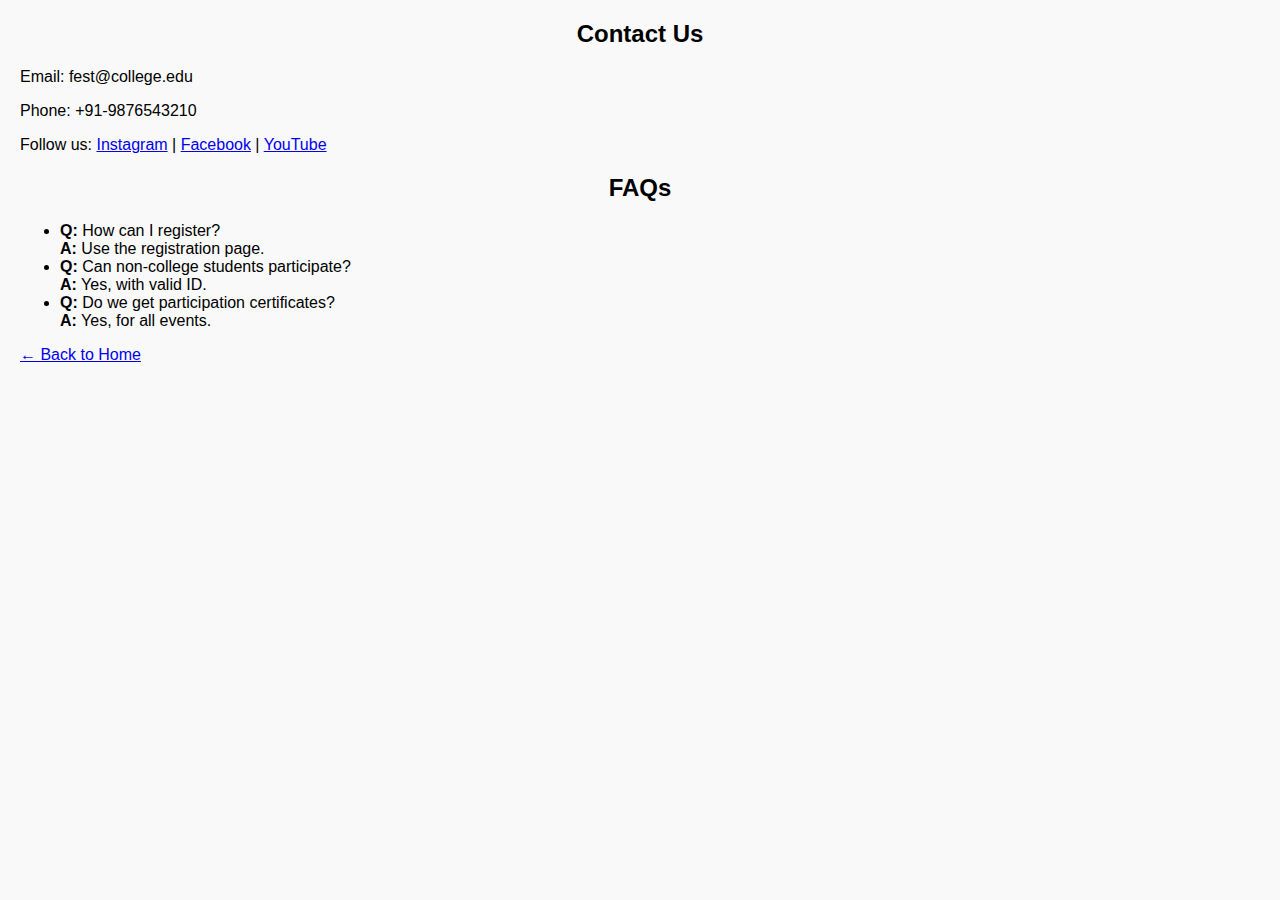
<file: contact.html>
<!DOCTYPE html>
<html lang="en">
<head>
  <meta charset="UTF-8">
  <title>Contact - College Fest 2025</title>
  <link rel="stylesheet" href="style.css">
</head>
<body>
  <h2>Contact Us</h2>
  <p>Email: fest@college.edu</p>
  <p>Phone: +91-9876543210</p>
  <p>Follow us:
    <a href="#">Instagram</a> |
    <a href="#">Facebook</a> |
    <a href="#">YouTube</a>
  </p>

  <h2>FAQs</h2>
  <ul>
    <li><b>Q:</b> How can I register?<br><b>A:</b> Use the registration page.</li>
    <li><b>Q:</b> Can non-college students participate?<br><b>A:</b> Yes, with valid ID.</li>
    <li><b>Q:</b> Do we get participation certificates?<br><b>A:</b> Yes, for all events.</li>
  </ul>

  <a href="index.html">← Back to Home</a>
</body>
</html>
</file>
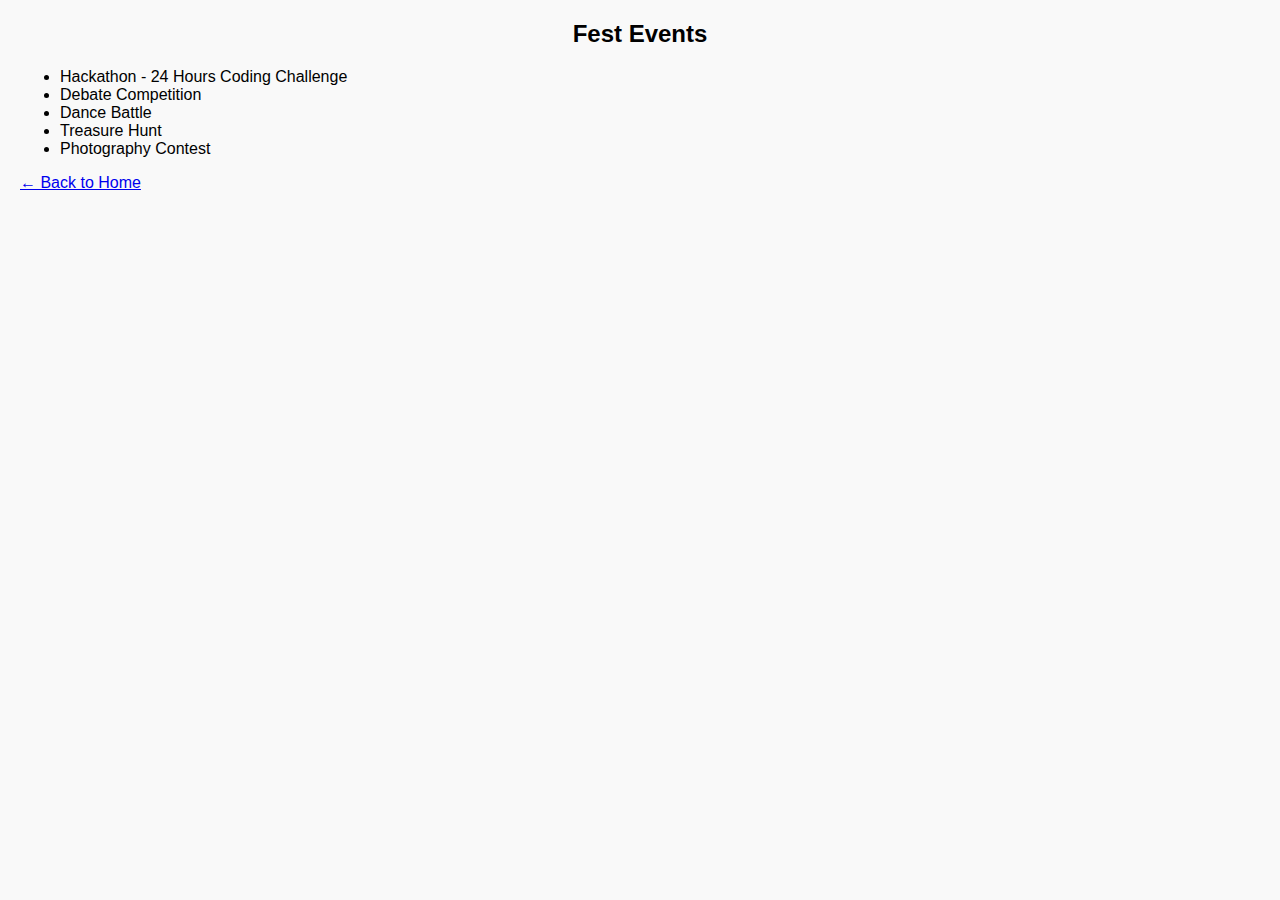
<file: events.html>
<!DOCTYPE html>
<html lang="en">
<head>
  <meta charset="UTF-8">
  <title>Events - College Fest 2025</title>
  <link rel="stylesheet" href="style.css">
</head>
<body>
  <h2>Fest Events</h2>
  <ul>
    <li>Hackathon - 24 Hours Coding Challenge</li>
    <li>Debate Competition</li>
    <li>Dance Battle</li>
    <li>Treasure Hunt</li>
    <li>Photography Contest</li>
  </ul>
  <a href="index.html">← Back to Home</a>
</body>
</html>
</file>
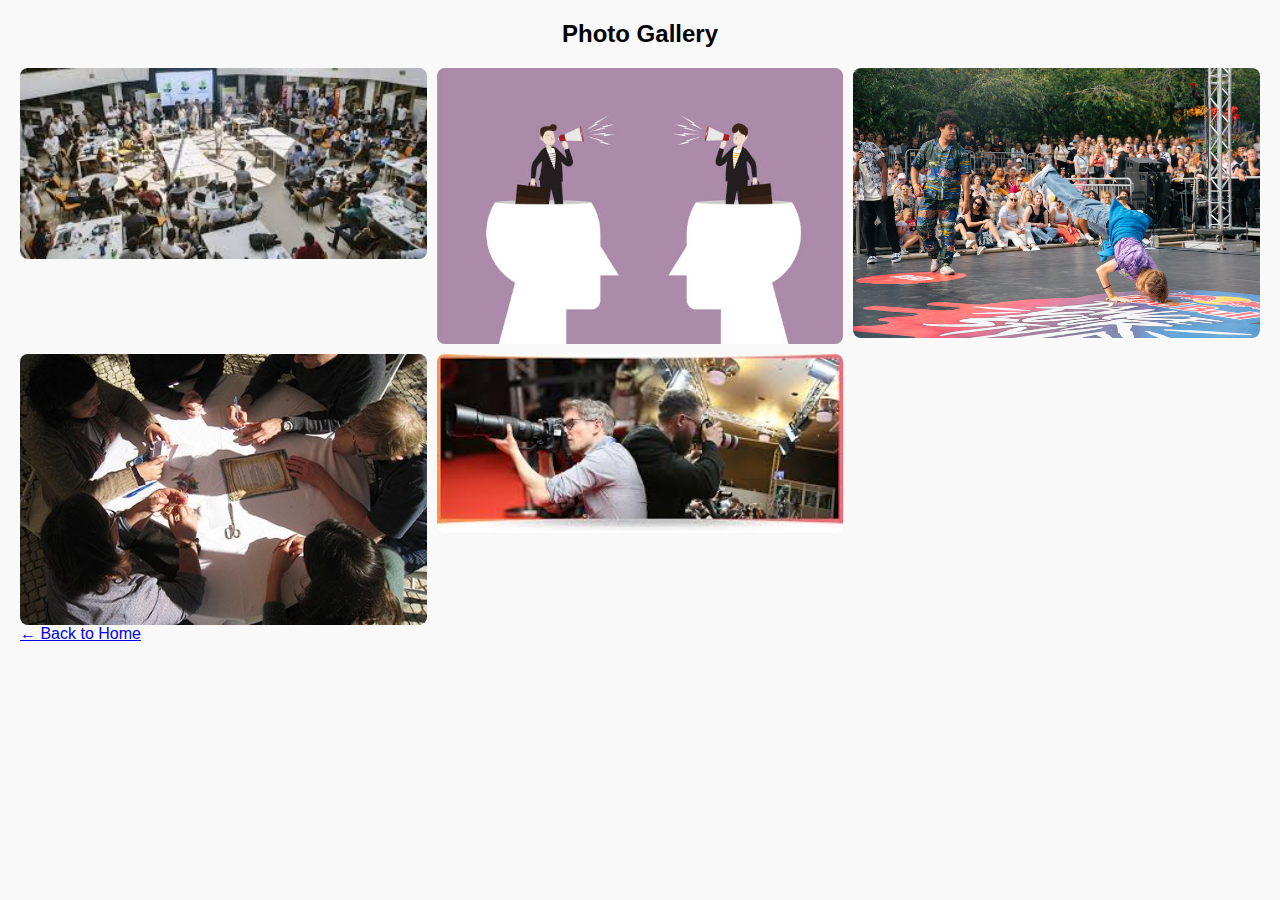
<file: gallery.html>
<!DOCTYPE html>
<html lang="en">
<head>
  <meta charset="UTF-8">
  <title>Gallery - College Fest 2025</title>
  <link rel="stylesheet" href="style.css">
</head>
<body>
  <h2>Photo Gallery</h2>
  <div class="gallery">
    <img src="images/hackathonnn.jpeg" alt="Event 1">
    <img src="images/debate.jpg" alt="Event 2">
    <img src="images/da.jpg" alt="Event 3">
    <img src="images/th.jpg" alt="Event 4">
    <img src="images/photography.jpeg" alt="Event 5">
  </div>
  <a href="index.html">← Back to Home</a>
</body>
</html>
</file>
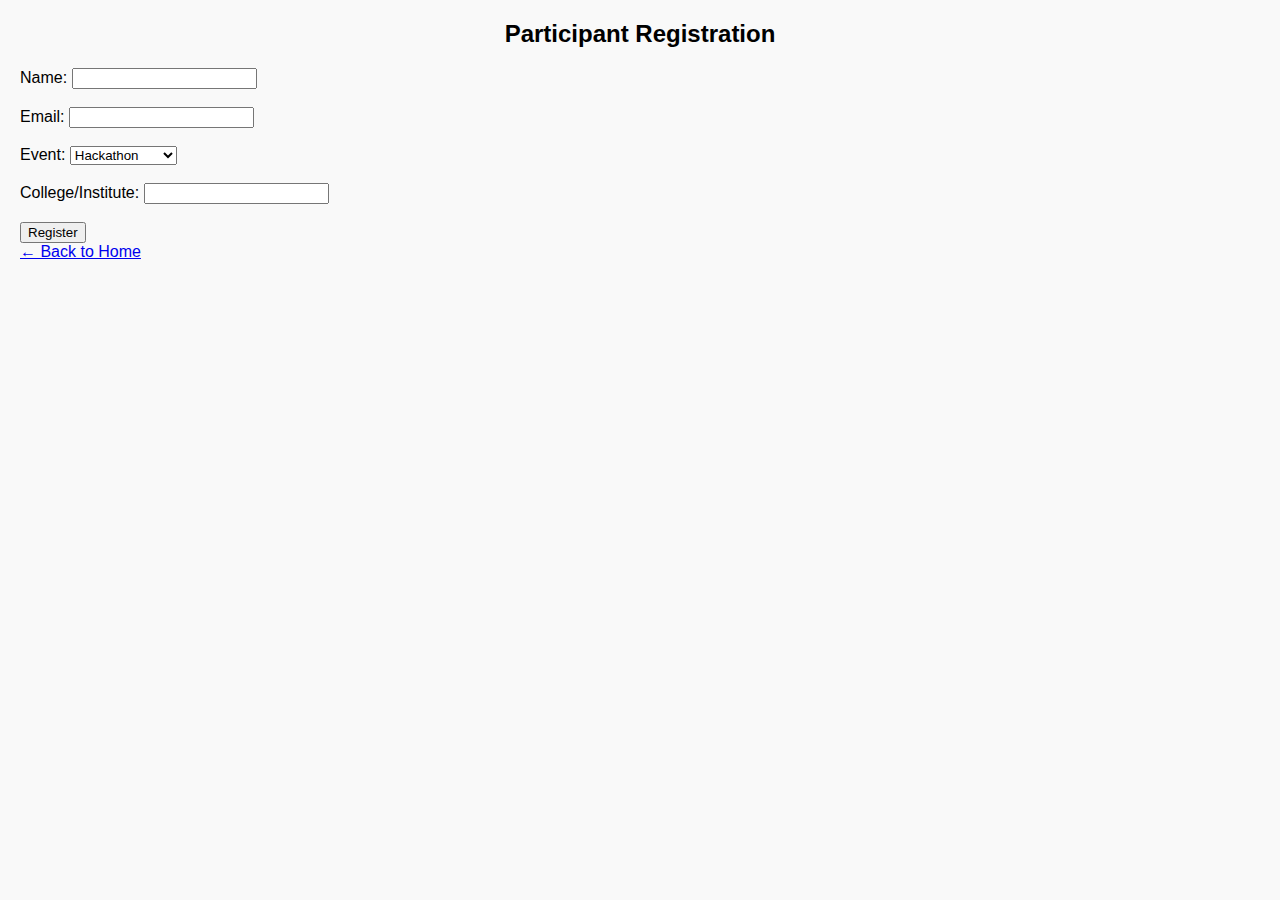
<file: register.html>
<!DOCTYPE html>
<html lang="en">
<head>
  <meta charset="UTF-8">
  <title>Register - College Fest 2025</title>
  <link rel="stylesheet" href="style.css">
</head>
<body>
  <h2>Participant Registration</h2>
  <form>
    <label>Name:</label>
    <input type="text" name="name" required><br><br>

    <label>Email:</label>
    <input type="email" name="email" required><br><br>

    <label>Event:</label>
    <select name="event">
      <option>Hackathon</option>
      <option>Debate</option>
      <option>Dance Battle</option>
      <option>Treasure Hunt</option>
      <option>Photography</option>
    </select><br><br>

    <label>College/Institute:</label>
    <input type="text" name="college"><br><br>

    <input type="submit" value="Register">
  </form>
  <a href="index.html">← Back to Home</a>
</body>
</html>
</file>
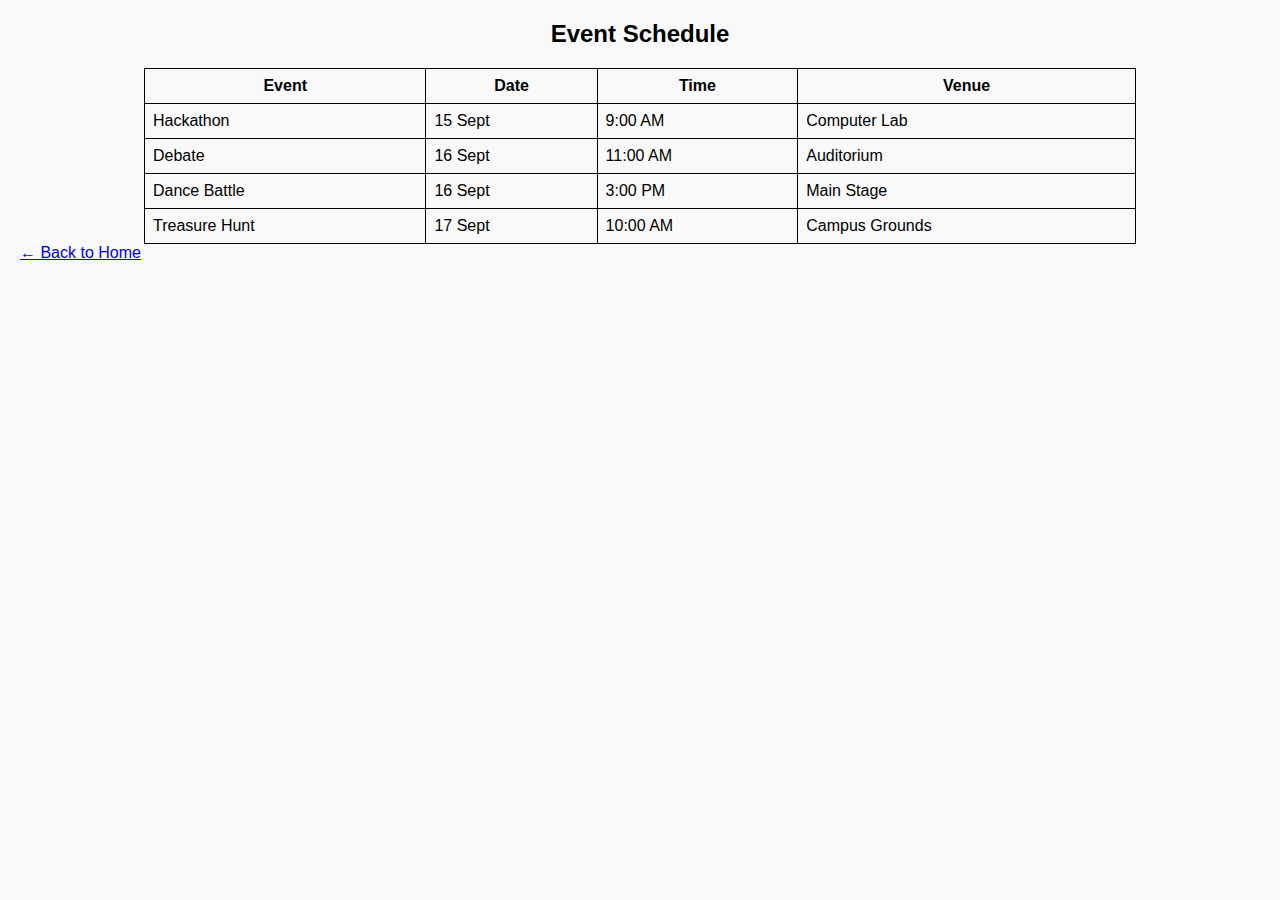
<file: schedule.html>
<!DOCTYPE html>
<html lang="en">
<head>
  <meta charset="UTF-8">
  <title>Schedule - College Fest 2025</title>
  <link rel="stylesheet" href="style.css">
</head>
<body>
  <h2>Event Schedule</h2>
  <table border="1">
    <tr>
      <th>Event</th>
      <th>Date</th>
      <th>Time</th>
      <th>Venue</th>
    </tr>
    <tr>
      <td>Hackathon</td>
      <td>15 Sept</td>
      <td>9:00 AM</td>
      <td>Computer Lab</td>
    </tr>
    <tr>
      <td>Debate</td>
      <td>16 Sept</td>
      <td>11:00 AM</td>
      <td>Auditorium</td>
    </tr>
    <tr>
      <td>Dance Battle</td>
      <td>16 Sept</td>
      <td>3:00 PM</td>
      <td>Main Stage</td>
    </tr>
    <tr>
      <td>Treasure Hunt</td>
      <td>17 Sept</td>
      <td>10:00 AM</td>
      <td>Campus Grounds</td>
    </tr>
  </table>
  <a href="index.html">← Back to Home</a>
</body>
</html>
</file>
<file: style.css>
body {
  font-family: Arial, sans-serif;
  margin: 20px;
  background: #f9f9f9;
}

header, nav, h2 {
  text-align: center;
}

nav a {
  margin: 10px;
  text-decoration: none;
  color: #0077cc;
}

table {
  margin: auto;
  border-collapse: collapse;
  width: 80%;
}

table, th, td {
  border: 1px solid black;
  padding: 8px;
}

.gallery {
  display: grid;
  grid-template-columns: repeat(3, 1fr);
  gap: 10px;
}

.gallery img {
  width: 100%;
  height: auto;
  border-radius: 8px;
}
.video-section {
  display: flex;
  justify-content: center;
  margin-top: 20px;
}

.event-video {
  width: 100%;
  height: 400px;   /* adjust height */
  max-width: 900px;
  border-radius: 10px;
  object-fit: cover; /* fills height */
  background: #000;
}
</file>
